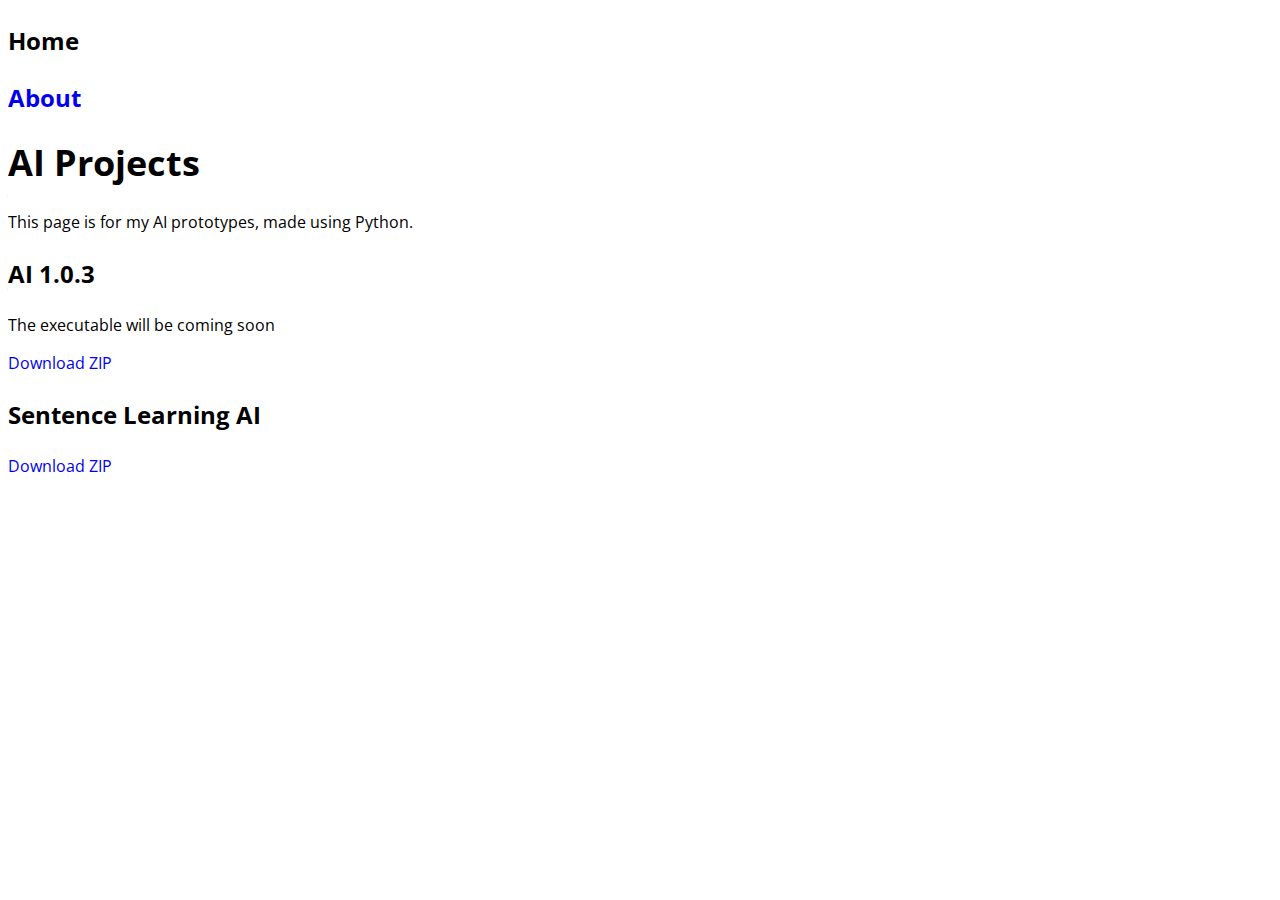
<file: index.html>
<!DOCTYPE html>
<html>
<header>
  <h3>Home</h3><h3><a href="https://critx.github.io/ai/about">About</a></h3>
  </header>
<head>
  <link rel="stylesheet" href = "index.css">
  <title>AI Projects Beta</title>
  <body>
    <h1>AI Projects</h1>
    <p>This page is for my AI prototypes, made using Python.</p>
    <h3>AI 1.0.3</h3>
    <p>The executable will be coming soon</p>
    <a href="https://github.com/NotJustCringe/ai/archive/master.zip" class="button">Download ZIP</a>
    <h3>Sentence Learning AI</h3>
    <a href="https://github.com/NotJustCringe/ai/archive/alternativeai.zip">Download ZIP</a>
  </body>

</body>
</html>
</file>
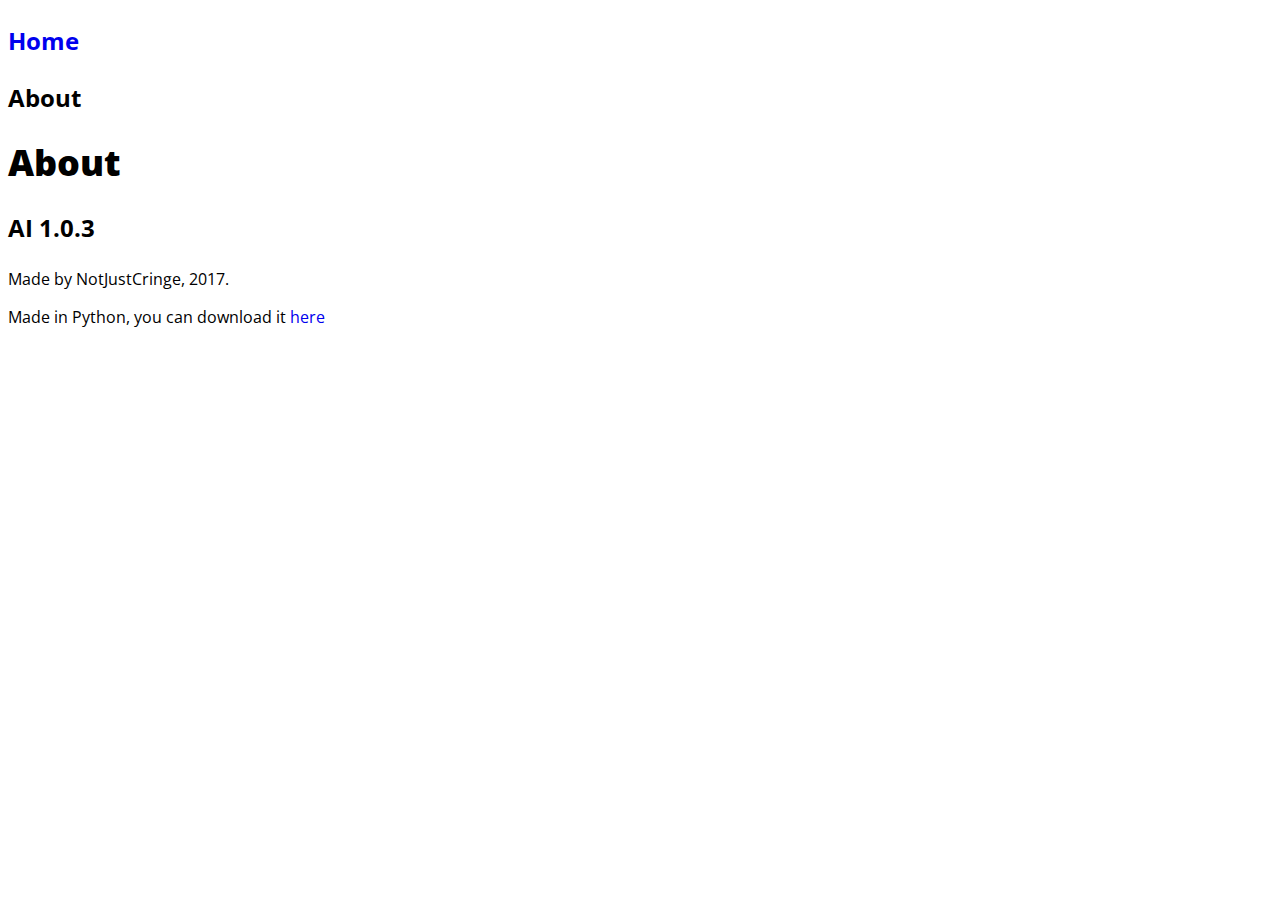
<file: about/index.html>
<!DOCTYPE html>
<html>
<header>
  <h3><a href="https://critx.github.io/ai">Home</a></h3><h3>About</h3>
  </header>
<head>
  <link rel="stylesheet" href = "index.css">
  <title>About</title>
  <body>
    <h1>About</h1>
    <h3>AI 1.0.3</h3>
    <p>Made by NotJustCringe, 2017.</p>
    <p>Made in Python, you can download it <a href="https://www.python.org/downloads/">here</a></p>
  </body>

</body>
</html>
</file>
<file: index.css>
@import url('https://fonts.googleapis.com/css?family=Open+Sans');
h1 {
  font-family: 'Open Sans';
  font-weight: bolder;
  font-size: 36px;
}
h3 {
  font-family: 'Open Sans';
  font-weight: bold;
  font-size: 24px;
}
p {
  font-family: 'Open Sans';
}

a {
  font-family: 'Open Sans';
  text-decoration: none;
}
</file>
<file: about/index.css>
@import url('https://fonts.googleapis.com/css?family=Open+Sans');
h1 {
  font-family: 'Open Sans';
  font-weight: 800;
  font-size: 36px;
}
h3 {
  font-family: 'Open Sans';
  font-weight: bold;
  font-size: 24px;
}
p {
  font-family: 'Open Sans';
}

a {
  font-family: 'Open Sans';
  text-decoration: none;
}
</file>
